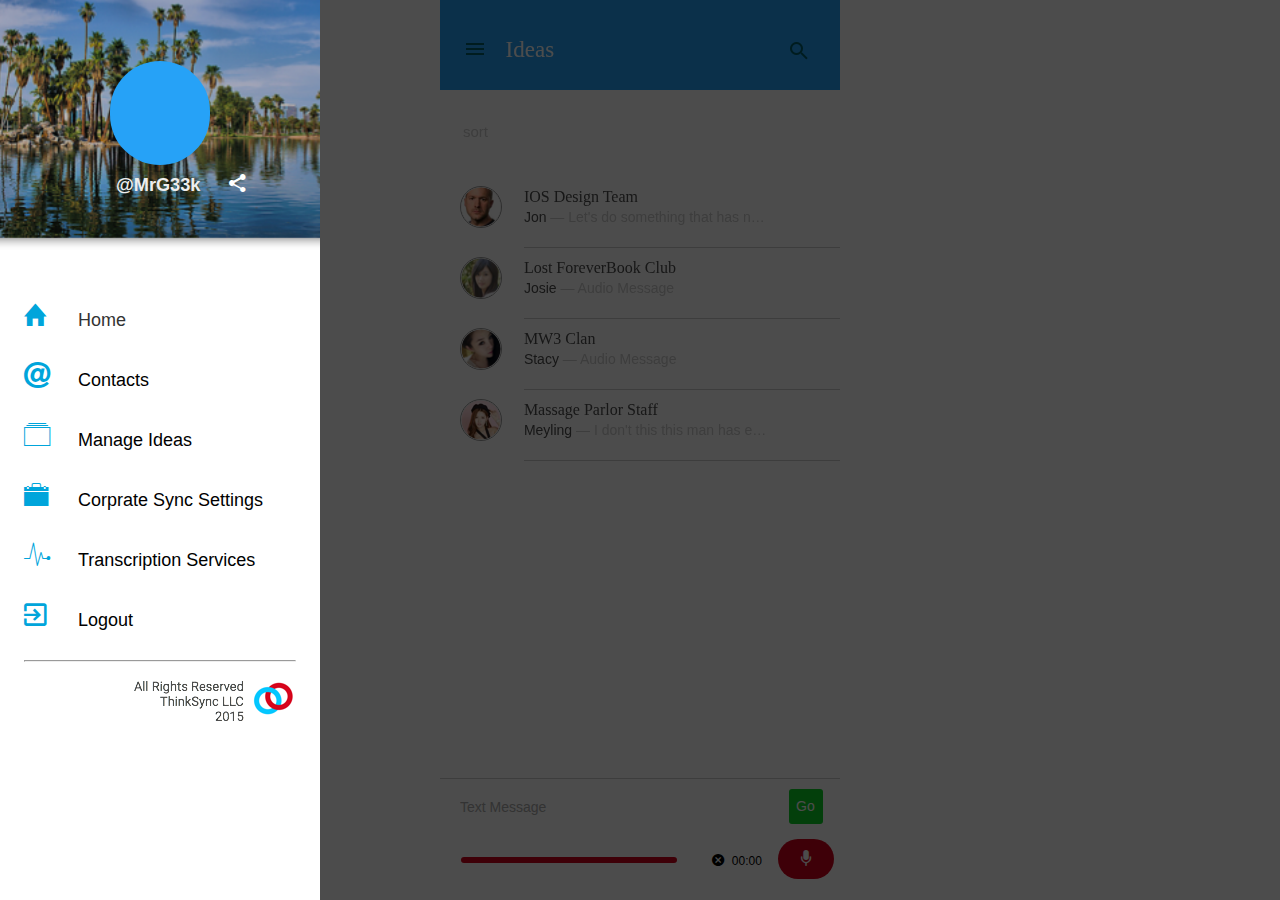
<file: menu.html>
<!DOCTYPE html>
<html>
  <head>
    <meta charset="utf-8">
    <meta name="viewport" content="initial-scale=1, maximum-scale=1, user-scalable=no, width=device-width">
    <title>ThinkSync</title>
    <link href="lib/ionic/css/ionic.css" rel="stylesheet">
    <link href="css/style.css" rel="stylesheet">
  </head>

  <body class="ts_body">
        <div class="ts_ideas_container">

                <!--Navigation-->
                <div class="ts_nav">

                    <!--Menu Button-->
                    <div class="ts_menu_button">        
                    </div>

                    <!--Page Title-->
                    <div class="ts_menu_title">            
                        <h2>Ideas</h2>
                    </div>

                    <!--Search Button-->
                    <div class="ts_menu_search_button">            
                    </div>       
                </div>

                <!--Main Container-->

                <!--Search-->
                <div class="ts_search_box">
                    <input class="ts_search_input" type="text" placeholder="Search">
                </div>

                <!--Sort-->
                <h4 class="ts_sort">sort</h4>

                <!--Idea1-->
                <div class="ts_idea">

                    <!--Latest Idea's Profile Pic-->
                    <div class="ts_idea_profile_pic">
                        <img src="img/fp1.png" alt="ives"/>
                    </div>

                    <!--Idea Information-->
                    <div class="ts_idea_info">

                        <!--Idea Name-->
                        <h5 class="ts_idea_name">IOS Design Team</h5>           

                        <!--Idea Brief Description--> 
                        <p class="ts_latest_message"><b class="ts_latest_persons_name">Jon</b> — Let's do something that has never been done before.</p>

                    </div>
                </div>

                <!--Idea 2-->
                <div class="ts_idea">

                    <!--Latest Idea's Profile Pic-->
                    <div class="ts_idea_profile_pic">
                        <img src="img/fp2.png" alt="ives"/>
                    </div>

                    <!--Idea Information-->
                    <div class="ts_idea_info">

                        <!--Idea Name-->
                        <h5 class="ts_idea_name">Lost ForeverBook Club</h5>           

                        <!--Idea Brief Description--> 
                        <p class="ts_latest_message"><b class="ts_latest_persons_name">Josie</b> — Audio Message</p>
                        
                    </div>
                </div>

                <!--Idea 3-->
                <div class="ts_idea">

                    <!--Latest Idea's Profile Pic-->
                    <div class="ts_idea_profile_pic">
                        <img src="img/fp3.png" alt="ives"/>
                    </div>

                    <!--Idea Information-->
                    <div class="ts_idea_info">

                        <!--Idea Name-->
                        <h5 class="ts_idea_name">MW3 Clan</h5>           

                        <!--Idea Brief Description--> 
                        <p class="ts_latest_message"><b class="ts_latest_persons_name">Stacy</b> — Audio Message</p>
                        
                    </div>
                </div>

                <!--Idea 4-->
                <div class="ts_idea">

                    <!--Latest Idea's Profile Pic-->
                    <div class="ts_idea_profile_pic">
                        <img src="img/fp4.png" alt="ives"/>
                    </div>

                    <!--Idea Information-->
                    <div class="ts_idea_info">

                        <!--Idea Name-->
                        <h5 class="ts_idea_name">Massage Parlor Staff</h5>           

                        <!--Idea Brief Description--> 
                        <p class="ts_latest_message"><b class="ts_latest_persons_name">Meyling </b> — I don't this this man has ever ever never ever</p>
                        
                    </div>
                </div>

                <!--Controller-->
                <div class="ts_controller">

                    <!--Text Message-->
                    <div class="ts_controller_textbox">
                        <input type="text" placeholder="Text Message">
                    </div>

                    <!--Send button-->
                    <div class="ts_controller_go_container">
                        <div class="ts_controller_go">Go</div>
                    </div>

                    <!--Controller Second Level Container-->
                    <div class="ts_controller_feedback_timer">

                        <!--Amplification Level-->
                        <div class="ts_controller_soundfeedback">
                            <div class="ts_controller_feedback"></div>
                        </div>

                        <!--Cancel Recording Button-->
                        <div class="ts_controller_cancel_recording">
                            <span class="ion-close-circled icon"></span>
                        </div>

                        <!--Recording Time-->
                        <div class="ts_controller_record_timer">
                            <p class="ts_controller_timer_text">00:00</p>
                        </div>
                        
                        <!--Record Button-->
                        <div class="ts_controller_record"><span class="ion-mic-a ts_mic"></span></div> 
                        
                    </div>

                </div>                                  
        </div>

        <!--Side Menu-->
        <div class="ts_sidemenu_container" style="display:block !important">
            <div class="ts_sidemenu_bg">

                <!--Profile Container-->
                <div class="ts_sidemenu_profile_container">

                    <!--Profile Picture-->
                    <div class="ts_sidemenu_profile_picture">            
                    </div>

                    <!--Profile Options Container-->
                    <div class="ts_sidemenu_profile_options_container">
                        
                        <!--Profile Username-->           
                        <div class="ts_sidemenu_profile_options_username"><p>@MrG33k</p></div>
                        

                        <!--Share Icon-->
                        <div class="ts_sidemenu_profile_share">
                            <span class="ion-android-share-alt"></span>
                        </div>
                        
                       
                    
                    </div>
                </div>

                <div class="ts_sidemenu_options">

                    <div class="ts_sidemenu_single_option">
                        <div class="ts_option_icon ion-home"></div>
                     <div class="ts_option_text"><span><a class='no-nothing' href="index.html">Home</a></span></div>
                    </div>

                     <div class="ts_sidemenu_single_option">
                        <div class="ts_option_icon ion-at"></div>
                        <div class="ts_option_text"><span>Contacts</span></div>
                    </div>

                     <div class="ts_sidemenu_single_option">
                        <div class="ts_option_icon ion-ios-albums-outline"></div>
                        <div class="ts_option_text"><span>Manage Ideas</span></div>
                    </div>

                     <div class="ts_sidemenu_single_option">
                        <div class="ts_option_icon ion-ios-briefcase"></div>
                        <div class="ts_option_text"><span>Corprate Sync Settings</span></div>
                    </div>

                     <div class="ts_sidemenu_single_option">
                        <div class="ts_option_icon ion-ios-pulse"></div>
                        <div class="ts_option_text"><span>Transcription Services</span></div>
                    </div>

                     <div class="ts_sidemenu_single_option">
                        <div class="ts_option_icon ion-android-exit"></div>
                        <div class="ts_option_text"><span>Logout</span></div>
                    </div>
                    <hr>
                    <div class="our_rights"></div>
                </div>




            
            </div>    
        </div>





  </body>
</html>
</file>
<file: css/style.css>
@import url('jquery-ui.css');
/*
	ThinSync Ui
	-----------
	1=> Globals
	2=> Navigation
	3=> Search
	4=> Idea Object
	5=> Controller
	6=> Menu
	7=> Idea

*/


/*
	1	Globals
*/

		.ts_body{max-width: 400px;margin: 0 auto;}
		.no-nothing{text-decoration: none;color:#333;}


/*
	2	Navigation 
*/

		.ts_nav{height:90px;padding: 26px 20px 0px 20px;background:#26A2F7;}
		.ts_menu_button{width: 8.25%;background: url('../img/menu.png') no-repeat top center;height: 33px;display:inline-block;  vertical-align: -19px;}
		.ts_back_button{width: 8.25%;font-size:27px;height: 33px;display:inline-block; color:#005E6A;vertical-align: -3px}
		.ts_menu_title{width:75%;display:inline-block;}
		.ts_menu_title h2{font-family: Roboto-Regular;font-size: 23px;color: #FFFFFF;line-height: 47px;margin-left: 12px;}
		.ts_menu_search_button{ cursor: pointer; width: 8.25%;background: url('../img/search.png') no-repeat 0px 16px;height: 40px;display: inline-block;float: right;vertical-align: bottom;}


/*
	3	Search
*/

		.ts_search_box{display:none;padding:25px; border-bottom: 1px solid #ececec}
		.ts_search_input{padding: 20px 0px 14px 14px !important;color:#ececec;border: 1px solid #ececec !important;font-size: 19px !important;width: 100%;height:40px !important;border-radius: 3px;}
		.ts_sort{ color:#ccc;font-size: 15px;padding:23px 0px 26px 23px;cursor: pointer;}


/*
	4	Idea
*/

		.ts_idea{height: 71px;}
		.ts_idea:hover{background: #fafafa;}
		.ts_idea_profile_pic{width:20%;display: inline-block;padding: 0px 0px 0px 20px;vertical-align: 20px;}
		.ts_idea_profile_pic img{border-radius: 100px;border: 1px solid #9a9a9a;}
		.ts_idea_info{width:79%;display: inline-block;vertical-align: 21px;border-bottom: 1px solid #ccc;padding: 10px 70px 20px 0px;}
		.ts_idea_info p{margin:0px;color:#ccc;}
		.ts_idea_name{font-family: Roboto-Regular;font-size: 16px;color: #4D4D4D;line-height: 20px;margin: 0px;}
		.ts_latest_persons_name{color:#4d4d4d;font-weight: 300}
		.ts_latest_message{  text-overflow: ellipsis;white-space: nowrap;overflow: hidden;}


/*
	5	Controller
*/		

		.ts_controller{position: absolute;bottom:0px;height:122px;border-top: 1px solid #ccc;width: 400px;margin: 0 auto;background: #fff}
		.ts_controller_textbox{width:83.8%;display:inline-block;}
		.ts_controller_textbox input{padding: 0px 0px 0px 20px;display: inline-block;width: 85%;}
		.ts_controller_go{background: #0CD325;height: 35px;width: 34px;margin: 0 auto;padding: 7px;color:#fff;cursor: pointer;border-radius: 3px;}
		.ts_controller_go_container{width: 10%;display: inline-block;padding:10px;}
		.ts_controller_feedback{background: #D0031B;border:2px solid #FFFFFF;width:220px;height: 10px;border-radius: 100px;}
		.ts_controller_soundfeedback{width:67%;height:25px;padding:15px 0px 0px 19px;display: inline-block;}
		.ts_controller_cancel_recording{width: 4%; height: 19px; display: inline-block;cursor: pointer;}
		.ts_controller_record_timer{width:8%;font-size: 12px;display:inline-block;}
		.ts_controller_feedback_timer{margin-top: 5px;}
		.ts_controller_record{width: 14%;background: #D0031B;color:white;display: inline-block;border-radius: 200px;margin-left: 10px;cursor: pointer;}
		.ts_controller_record span{width: 14%; background: #D0031B; color: white; display: inline-block; margin-left: 13px; border-radius: 300px; padding: 10px;font-size: 1.3em;}


/*
	6 	Menu
*/
		.ts_sidemenu_container{display:none;position: absolute;width: 100%;background: rgba(0,0,0,0.7);top: 0;left: 0;height: 100%;min-height: 900px;}
		.ts_sidemenu_bg{width: 320px; position: absolute;background: white;left: 0;top: 0;height: 100%}
		.ts_sidemenu_profile_container{height: 250px;background: url('../img/phoenix-golf-pond.png') no-repeat center center ;max-width: 100%;background-size: cover;padding:61px;}
		.ts_sidemenu_profile_picture{max-width: 100px;height: 104px;background:#26A2F7;margin:0 auto;border-radius:300px;}
		.ts_sidemenu_profile_options_username{color:#eee; text-align: center;display: inline-block;padding-top: 10px;padding-left:55px;font-size:1.3em;font-weight: 700;}
		.ts_sidemenu_profile_share{width:40px;height:40px;padding-left:25px;color:#fff;font-size: 22px;display: inline-block;cursor: pointer;}	
		.ts_sidemenu_options{width:85%;margin:50px auto;}
		.ts_sidemenu_single_option{margin: 10px auto;cursor: pointer;}
		.ts_option_icon{width:50px;height:50px;display: inline-block;font-size: 30px;color:#00A5DB;}
		.ts_option_text{display: inline-block;font-size: 18px;}
		.our_rights{width:60%;float:right;background: url('../img/rights.png') no-repeat top center;height: 50px;margin-top: 10px;}

/*
	7	Idea
*/		
		.ts_iderversation_container{overflow: scroll;max-height: 593px;padding: 0px 0px 30px 0px;}
		.ts_single_idea_container{width:90%; margin: 25px auto 0px 0%;height: 100px;}
		
		.ts_single_idea_profile_ref_pic{width:11%;margin:23px 0px 0px 10px;display: inline-block;padding: 0px 0px 0px 20px;vertical-align: 20px;background: url('../img/fp1.png') no-repeat top center;background-size:cover;height: 40px;border-radius: 200px;border: 2px solid #ccc;}
		
		.ts_single_idea_inner_container{display: inline-block; width: 79%; height: 80px; border: 2px solid #cecece; vertical-align:50px; margin: 0px 0px 0px 5px;}
		.ts_single_idea_innner_action_button{cursor:pointer;width:16%;height: 45px;display:inline-block;border-radius: 100px;text-align: center;color:#ccc;border:1px solid #ccc;margin: 15px 15px 15px 10px }
		.ts_single_idea_innner_action_button span{vertical-align: -14px;font-size: 22px;margin-left: 2px;}
		.ts_single_idea_tag_button{display:inline-block;width:8%;font-size:24px;color:#A7A4A4; -webkit-transform: rotate(45deg);-moz-transform: rotate(100deg);-ms-transform: rotate(180deg);-o-transform: rotate(180deg);transform: rotate(280deg);vertical-align: -16px;margin-left: 12px;}
		.ts_single_idea_inner_timeline{width:55%;display: inline-block;vertical-align: -13px}

		.ts_single_idea_user_a{margin: 10px 0% 0px auto;}
		.ts_single_idea_user_a .ts_single_idea_profile_ref_pic{background: url('../img/elon.png') no-repeat top center;}
		.ts_single_idea_user_a .ts_single_idea_innner_action_button{}
		.ts_single_idea_user_a .ts_single_idea_inner_timeline{}
		.ts_single_idea_user_a .ts_single_idea_tag_button{}
</file>
